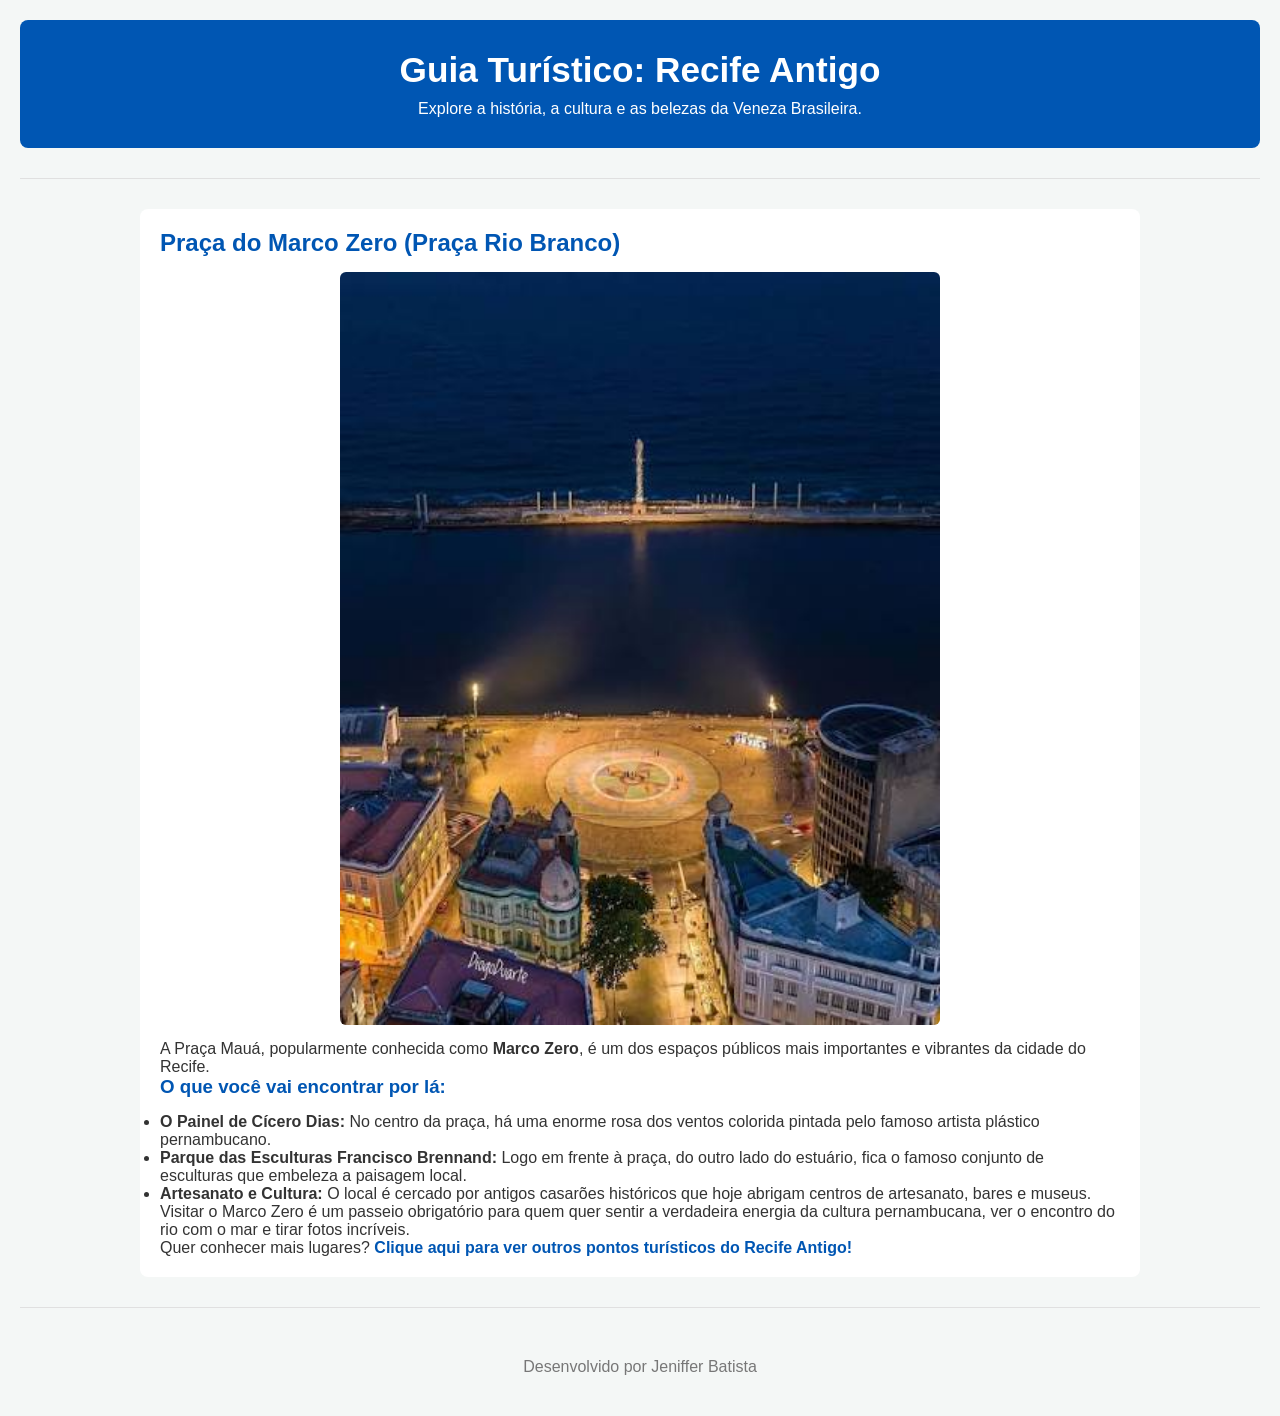
<file: index.html>
<!DOCTYPE html>
<html lang="pt-BR">
<head>
    <meta charset="UTF-8">
    <meta name="viewport" content="width=device-width, initial-scale=1.0">
    <title>Recife - O Coração do Nordeste</title>
    <link rel="stylesheet" href="style.css">
</head>
<body>

    <!-- 1. Cabeçalho -->
    <header>
        <h1>Guia Turístico: Recife Antigo</h1>
        <p>Explore a história, a cultura e as belezas da Veneza Brasileira.</p>
    </header>

    <hr>

    <!-- 2. Conteúdo Principal -->
    <main>
        <h2>Praça do Marco Zero (Praça Rio Branco)</h2>
      
        <img src="marco.jpeg" width="600">

        <p>A Praça Mauá, popularmente conhecida como <strong>Marco Zero</strong>, é um dos espaços públicos mais importantes e vibrantes da cidade do Recife.</p>

        <h3>O que você vai encontrar por lá:</h3>
        <ul>
            <li><strong>O Painel de Cícero Dias:</strong> No centro da praça, há uma enorme rosa dos ventos colorida pintada pelo famoso artista plástico pernambucano.</li>
            <li><strong>Parque das Esculturas Francisco Brennand:</strong> Logo em frente à praça, do outro lado do estuário, fica o famoso conjunto de esculturas que embeleza a paisagem local.</li>
            <li><strong>Artesanato e Cultura:</strong> O local é cercado por antigos casarões históricos que hoje abrigam centros de artesanato, bares e museus.</li>
        </ul>

        <p>Visitar o Marco Zero é um passeio obrigatório para quem quer sentir a verdadeira energia da cultura pernambucana, ver o encontro do rio com o mar e tirar fotos incríveis.</p>
          <p>Quer conhecer mais lugares? <a href="pontos-turisticos.html"><strong>Clique aqui para ver outros pontos turísticos do Recife Antigo!</strong></a></p>
    </main>

    <hr>

    <!-- 3. Rodapé -->
    <footer>
        <p>Desenvolvido por Jeniffer Batista </p>
    </footer>

</body>
</html>
</file>
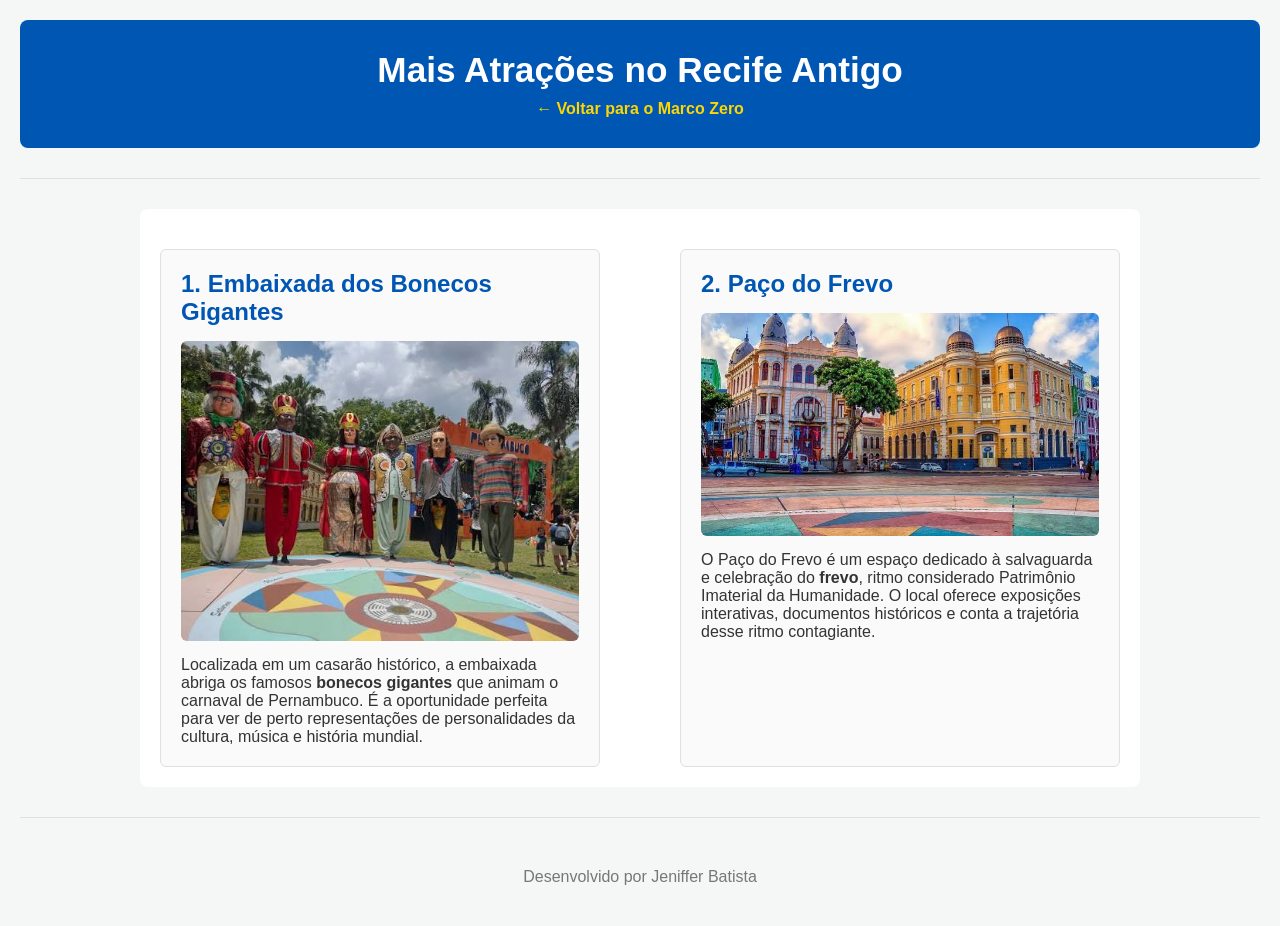
<file: pontos-turisticos.html>
<!DOCTYPE html>
<html lang="pt-BR">
<head>
    <meta charset="UTF-8">
    <meta name="viewport" content="width=device-width, initial-scale=1.0">
    <title>Mais Pontos Turísticos - Recife</title>
    <link rel="stylesheet" href="style.css">
</head>
<body>

    <header>
        <h1>Mais Atrações no Recife Antigo</h1>
        <p><a href="index.html">← Voltar para o Marco Zero</a></p>
    </header>

    <hr>

    <main>
        <div class="flex-container">
        <section>
            <h2>1. Embaixada dos Bonecos Gigantes</h2>
            <img src="bonecos.jpeg" alt="Bonecos Gigantes de Recife" width="500">
            <p>Localizada em um casarão histórico, a embaixada abriga os famosos <strong>bonecos gigantes</strong> que animam o carnaval de Pernambuco. É a oportunidade perfeita para ver de perto representações de personalidades da cultura, música e história mundial.</p>
        </section>

        <br><hr><br>

        <section>
            <h2>2. Paço do Frevo</h2>
            <img src="praça.jpeg" alt="Fachada do Paço do Frevo" width="500">
            <p>O Paço do Frevo é um espaço dedicado à salvaguarda e celebração do <strong>frevo</strong>, ritmo considerado Patrimônio Imaterial da Humanidade. O local oferece exposições interativas, documentos históricos e conta a trajetória desse ritmo contagiante.</p>
        </section>
    </div>
    </main>

    <hr>

    <footer>
        <p>Desenvolvido por Jeniffer Batista </p>
    </footer>

</body>
</html>
</file>
<file: style.css>
* {
      margin: 0;
      padding: 0;
      box-sizing: border-box;
      font-family: sans-serif;

}

body {
    background-color: #f4f7f6;
    color: #333;
    padding: 20px;
}

header {
    background-color: #0056b3;
    color: white;
    text-align: center;
    padding: 30px;
    border-radius: 8px;
    margin-bottom: 20px;
}

header h1 {
    font-size: 2.2rem;
    margin-bottom: 10px;
}

header p a {
    color: #ffd700;
    text-decoration: none;
    font-weight: bold;
}

header p a:hover {
    text-decoration: underline;
}

main {
    max-width: 1000px;
    margin: 0 auto;
    background: white;
    padding: 20px;
    border-radius: 8px;
}

.flex-container {
    display: flex;
    flex-wrap: wrap;
    gap: 20px;
    justify-content: space-between;
    margin-top: 20px;
}

.flex-container section {
    flex: 1;
    min-width: 280px;
    background: #fafafa;
    padding: 20px;
    border-radius: 6px;
    border: 1px solid #e0e0e0;
}

h2, h3 {
    color: #0056b3;
    margin-bottom: 15px;
}

img {
    display: block;
    max-width: 100%;
    height: auto;
    border-radius: 6px;
    margin: 15px auto;
}

a {
    color: #0056b3;
    text-decoration: none;
    font-weight: bold;
}

a:hover {
    text-decoration: underline;
}

hr {
    border: 0;
    height: 1px;
    background: #e0e0e0;
    margin: 30px 0;
}

footer {
    text-align: center;
    padding: 20px;
    color: #777;
    margin-top: 20px;
}
</file>
